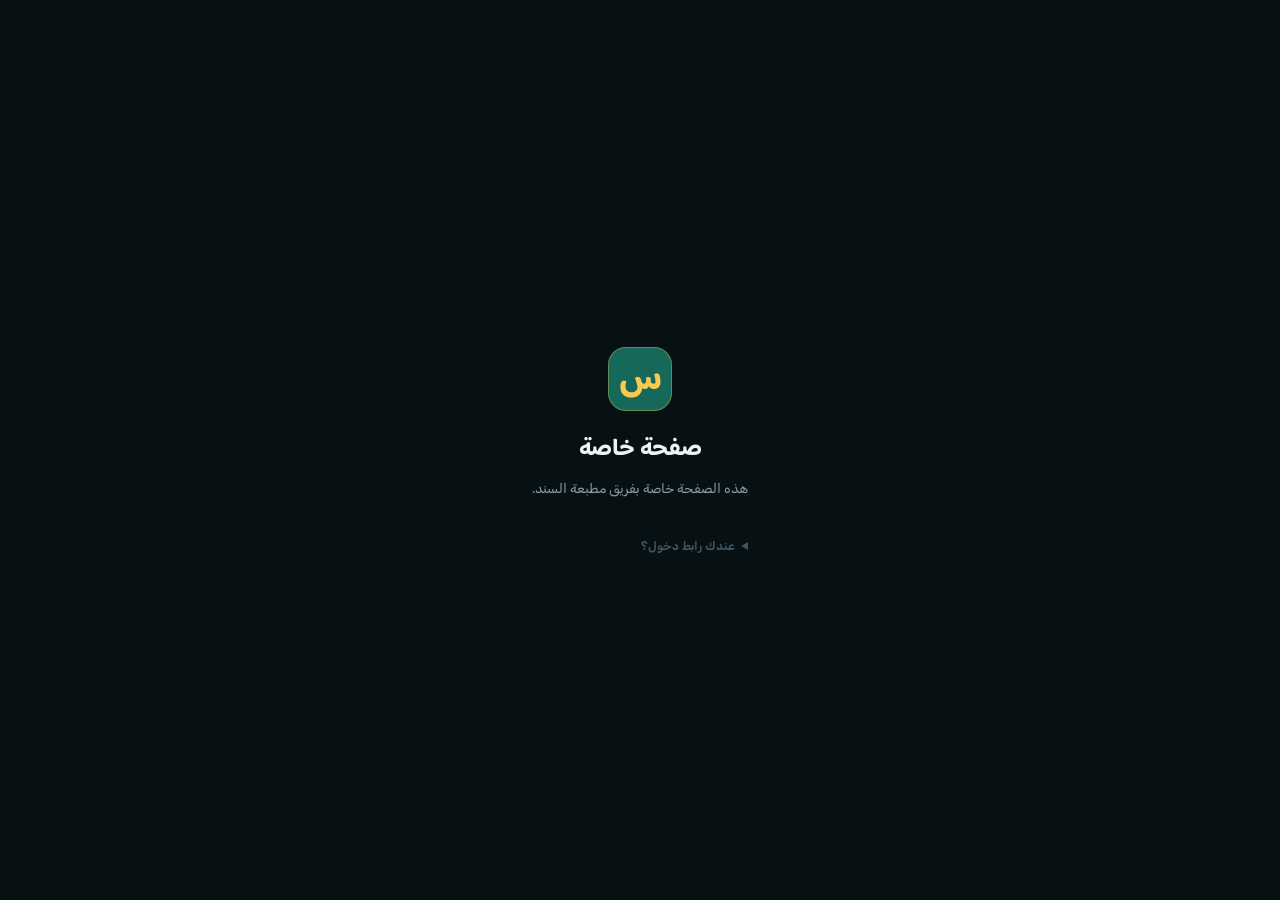
<file: index.html>
<!DOCTYPE html>
<html lang="ar" dir="rtl">
<head>
<meta charset="utf-8">
<meta name="viewport" content="width=device-width, initial-scale=1, maximum-scale=1, viewport-fit=cover">
<meta name="robots" content="noindex, nofollow, noarchive">
<meta name="referrer" content="no-referrer">
<meta name="theme-color" content="#071114">
<title>السند · غرفة العمليات</title>
<link rel="preconnect" href="https://fonts.googleapis.com">
<link rel="preconnect" href="https://fonts.gstatic.com" crossorigin>
<link href="https://fonts.googleapis.com/css2?family=Rubik:wght@400;500;600;700;800&family=Baloo+Bhaijaan+2:wght@700;800&display=swap" rel="stylesheet">
<style>
:root{
  --ink:#071114; --panel:#0f1d24; --card:#132630; --line:#1f3540; --line2:#2a4552;
  --petrol:#22967F; --petrol-dk:#16685a; --gold:#fac94f; --gold-dim:#b8903a; --gray:#8a9ba1; --white:#eef3f4;
  --todo:#5c7078; --partial:#fac94f; --done:#2fd0a4; --r:16px;
}
*{box-sizing:border-box;-webkit-tap-highlight-color:transparent}
html,body{margin:0;min-height:100%;background:var(--ink);color:var(--white);font-family:Rubik,system-ui,sans-serif;font-size:15px}
button,input,textarea{font:inherit;color:inherit}
button{cursor:pointer;border:0;background:none}
.num{font-variant-numeric:tabular-nums}
.hidden{display:none!important}

/* header */
header{position:sticky;top:0;z-index:30;display:flex;align-items:center;gap:12px;padding:10px 16px;padding-top:max(10px,env(safe-area-inset-top));
  background:rgba(7,17,20,.94);backdrop-filter:blur(10px);border-bottom:1px solid var(--line)}
.brand{display:flex;align-items:center;gap:10px;min-width:0}
.mark{width:34px;height:34px;border-radius:10px;background:var(--petrol-dk);display:grid;place-items:center;flex:none;box-shadow:inset 0 0 0 1px rgba(250,201,79,.35)}
.mark b{font-family:'Baloo Bhaijaan 2';font-size:20px;color:var(--gold);line-height:1;margin-top:4px}
.brand h1{margin:0;font-family:'Baloo Bhaijaan 2';font-size:19px;font-weight:800;line-height:1.1}
.brand small{display:block;color:var(--gray);font-size:11.5px;font-weight:500}
.sync{margin-inline-start:auto;display:flex;align-items:center;gap:7px;font-size:12px;color:var(--gray);white-space:nowrap}
.sync i{width:8px;height:8px;border-radius:50%;background:var(--todo)}
.sync.live i{background:var(--done);animation:pulse 2s infinite}
.sync.wait i{background:var(--gold)}
.sync.off i{background:#ff7b6b}
@keyframes pulse{0%{box-shadow:0 0 0 0 rgba(47,208,164,.55)}70%{box-shadow:0 0 0 9px rgba(47,208,164,0)}100%{box-shadow:0 0 0 0 rgba(47,208,164,0)}}

.mods{display:flex;gap:8px;padding:10px 16px;overflow-x:auto;border-bottom:1px solid var(--line)}
.mods button{display:flex;align-items:center;gap:8px;padding:9px 14px;border-radius:12px;border:1px solid var(--line);color:var(--gray);font-weight:600;font-size:13.5px;white-space:nowrap;background:var(--panel)}
.mods button.on{color:var(--white);border-color:rgba(250,201,79,.55);background:linear-gradient(180deg,#1a2f38,#132630)}
.mods button.on svg{color:var(--gold)}
.mods button[disabled]{opacity:.45;cursor:default}
.mods em{font-style:normal;font-size:10.5px;padding:2px 7px;border-radius:999px;background:var(--line);color:var(--gray)}

/* layout */
.wrap{display:grid;grid-template-columns:1fr 400px;height:calc(100vh - 118px);min-height:520px}
.wrap.solo{grid-template-columns:1fr;height:calc(100vh - 160px)}
@media (max-width:900px){.wrap{grid-template-columns:1fr;height:auto}.wrap.solo{height:auto}}
.mapcol{position:relative;overflow:hidden;background:#070f12}
@media (max-width:900px){.mapcol{height:62vh;min-height:380px}.solo .mapcol{height:72vh}}
.side{border-inline-start:1px solid var(--line);background:var(--panel);overflow-y:auto;padding:16px 16px 40px}
@media (max-width:900px){.side{border:0;border-top:1px solid var(--line)}}

/* map */
#vp{position:absolute;inset:0;touch-action:none;cursor:grab;user-select:none}
#vp.drag{cursor:grabbing} #vp.edit{cursor:crosshair}
#world{position:absolute;left:0;top:0;width:1654px;height:1169px;transform-origin:0 0;will-change:transform}
#world img{display:block;width:1654px;height:1169px;pointer-events:none;-webkit-user-drag:none}
#pins{position:absolute;inset:0}
.pin{position:absolute;width:0;height:0;transform:scale(var(--inv));transform-origin:0 0}
.dot{width:14px;height:14px;border-radius:50%;background:var(--todo);border:2px solid rgba(7,17,20,.9);position:absolute;left:-7px;top:-7px;box-shadow:0 0 0 3px rgba(92,112,120,.18)}
.pin.partial .dot{background:var(--partial);box-shadow:0 0 0 4px rgba(250,201,79,.18),0 0 14px rgba(250,201,79,.55)}
.pin.done .dot{background:var(--done);box-shadow:0 0 0 4px rgba(47,208,164,.18),0 0 16px rgba(47,208,164,.7)}
.pin .ini{position:absolute;top:-9px;inset-inline-end:-10px;width:15px;height:15px;border-radius:50%;font-size:9px;font-weight:800;display:grid;place-items:center;color:#071114;border:1.5px solid #071114}
.lbl{position:absolute;top:-12px;right:13px;white-space:nowrap;font-size:12px;font-weight:600;padding:3px 8px;border-radius:7px;background:rgba(7,17,20,.82);border:1px solid var(--line2);color:#dfe8ea;display:none}
#vp.labels .lbl,.pin.sel .lbl,.pin.mine .lbl{display:block}
.pin.sel .dot{outline:2px solid var(--white);outline-offset:3px}
.pin.sel .lbl{border-color:var(--gold);color:var(--gold)}
.pin.mine .lbl{border-color:rgba(250,201,79,.5)}
.pin.dim{opacity:.18}
.edit .pin{cursor:move}
.press{position:absolute;width:0;height:0;transform:scale(var(--inv));transform-origin:0 0;pointer-events:none}
.press .star{position:absolute;left:-15px;top:-15px;width:30px;height:30px;border-radius:50%;display:grid;place-items:center;
  background:radial-gradient(circle,#fac94f 0 40%,rgba(250,201,79,.25) 41% 70%,transparent 71%);animation:beacon 2.4s infinite}
.press .star svg{width:13px;height:13px;color:#1a1405}
.press span{position:absolute;top:-12px;right:20px;white-space:nowrap;font-size:11.5px;font-weight:700;color:var(--gold);background:rgba(7,17,20,.85);padding:3px 8px;border-radius:7px;border:1px solid rgba(250,201,79,.45)}
@keyframes beacon{0%,100%{filter:drop-shadow(0 0 4px rgba(250,201,79,.6))}50%{filter:drop-shadow(0 0 14px rgba(250,201,79,.95))}}
.hud{position:absolute;top:12px;inset-inline-start:12px;display:flex;gap:10px;align-items:center;padding:10px 14px 10px 12px;border-radius:var(--r);background:rgba(13,31,42,.82);border:1px solid var(--line2);backdrop-filter:blur(10px);pointer-events:none}
.ring{--p:0;width:52px;height:52px;border-radius:50%;background:conic-gradient(var(--done) calc(var(--p)*1%),#1d323c 0);display:grid;place-items:center;flex:none}
.ring b{width:42px;height:42px;border-radius:50%;background:#0d1f2a;display:grid;place-items:center;font-size:13.5px;font-weight:700}
.hud .t{font-size:11.5px;color:var(--gray);line-height:1.55}
.hud .t strong{color:var(--white);font-weight:600}
.tools{position:absolute;bottom:14px;inset-inline-end:12px;display:flex;flex-direction:column;gap:8px}
.tools button{width:40px;height:40px;border-radius:12px;background:rgba(13,31,42,.9);border:1px solid var(--line2);display:grid;place-items:center}
.tools svg{width:18px;height:18px}
.chips2{position:absolute;bottom:14px;inset-inline-start:12px;display:flex;gap:6px;background:rgba(13,31,42,.9);border:1px solid var(--line2);border-radius:12px;padding:4px}
.chips2 button{height:32px;padding:0 12px;font-size:12.5px;font-weight:600;color:var(--gray);border-radius:9px}
.chips2 button.on{background:var(--line2);color:var(--white)}
.editbar{position:absolute;top:12px;left:50%;transform:translateX(-50%);background:var(--gold);color:#1a1405;font-weight:700;font-size:12.5px;padding:8px 14px;border-radius:999px;display:none;gap:10px;align-items:center;box-shadow:0 8px 30px rgba(0,0,0,.4);width:max-content;max-width:92%}
.edit-on .editbar{display:flex}
.editbar button{background:#1a1405;color:var(--gold);padding:4px 10px;border-radius:999px;font-size:12px;font-weight:700}
.legend{position:absolute;top:84px;inset-inline-start:12px;display:flex;gap:10px;font-size:11px;color:var(--gray);background:rgba(7,17,20,.7);padding:6px 10px;border-radius:10px;pointer-events:none}
.legend i{display:inline-block;width:8px;height:8px;border-radius:50%;margin-inline-end:5px;vertical-align:middle}
.attr{position:absolute;bottom:2px;left:6px;font-size:9.5px;color:#4d6670;pointer-events:none}

/* side */
.sec{margin-bottom:22px}
.sec h3{margin:0 0 10px;font-size:12px;font-weight:600;color:var(--gray);letter-spacing:.4px;display:flex;align-items:center;gap:8px}
.sec h3 .a{margin-inline-start:auto}
.link{color:var(--gold);font-size:12px;font-weight:600}
.card{background:var(--card);border:1px solid var(--line);border-radius:var(--r);padding:14px}
.reps{display:grid;grid-template-columns:1fr 1fr;gap:10px}
.rep .nm{display:flex;align-items:center;gap:8px;font-weight:700;font-size:15px}
.rep .nm i{width:22px;height:22px;border-radius:50%;display:grid;place-items:center;font-style:normal;font-size:11px;font-weight:800;color:#071114}
.rep .row{display:flex;justify-content:space-between;font-size:12px;color:var(--gray);margin-top:8px}
.rep .row b{color:var(--white);font-weight:600}
.bar{height:5px;border-radius:5px;background:#1d323c;overflow:hidden;margin-top:10px}
.bar span{display:block;height:100%;background:linear-gradient(90deg,var(--gold-dim),var(--gold))}
.rep .give{margin-top:12px;width:100%;padding:8px;border-radius:10px;border:1px dashed var(--line2);color:var(--gold);font-size:12.5px;font-weight:600}
.btn{display:inline-flex;align-items:center;justify-content:center;gap:8px;padding:11px 14px;border-radius:12px;font-weight:600;font-size:13.5px;border:1px solid var(--line2);background:var(--card)}
.btn.gold{background:var(--gold);color:#1a1405;border-color:var(--gold)}
.btn.green{background:var(--petrol);border-color:var(--petrol);color:#fff}
.btn.full{width:100%}
.btn svg{width:16px;height:16px}
.btns{display:grid;grid-template-columns:1fr 1fr;gap:8px}
.search{width:100%;padding:10px 12px;border-radius:12px;background:var(--ink);border:1px solid var(--line);outline:none;margin-bottom:10px}
.zl{display:flex;flex-direction:column;gap:4px}
.zi{display:flex;align-items:center;gap:10px;padding:10px 12px;border-radius:12px;text-align:start;width:100%}
.zi:hover{background:var(--card)}
.zi .d{width:10px;height:10px;border-radius:50%;background:var(--todo);flex:none}
.zi.partial .d{background:var(--partial)} .zi.done .d{background:var(--done)}
.zi .n{font-weight:600;font-size:14px}
.zi .m{font-size:11.5px;color:var(--gray);margin-inline-start:auto;display:flex;gap:8px;align-items:center}
.tag{font-size:10.5px;padding:2px 7px;border-radius:999px;font-weight:600;color:#071114}
.group{font-size:11.5px;color:var(--gray);margin:12px 4px 6px;font-weight:600;display:flex;justify-content:space-between}
.feed{display:flex;flex-direction:column}
.fi{display:flex;gap:10px;font-size:12.5px;padding:7px 2px;border-bottom:1px solid rgba(31,53,64,.6);color:#c9d4d7}
.fi time{color:var(--gray);font-size:11px;margin-inline-start:auto;white-space:nowrap}
.empty{color:var(--gray);font-size:13px;text-align:center;padding:18px 8px;line-height:1.7}
.seg{display:flex;background:var(--ink);border:1px solid var(--line);border-radius:10px;padding:3px;gap:2px}
.seg button{padding:5px 10px;border-radius:8px;font-size:12px;color:var(--gray);font-weight:600}
.seg button.on{background:var(--line2);color:var(--white)}
.banner{background:rgba(250,201,79,.1);border:1px solid rgba(250,201,79,.4);color:#f3dfa8;border-radius:12px;padding:12px;font-size:12.5px;line-height:1.7;margin-bottom:14px}

/* points */
.pts{max-width:980px;margin:0 auto;padding:20px 16px 60px}
.board{display:grid;grid-template-columns:1fr 1fr;gap:14px}
@media (max-width:640px){.board{grid-template-columns:1fr}}
.pc{position:relative;padding:20px}
.pc.lead{border-color:rgba(250,201,79,.55);background:radial-gradient(120% 90% at 0% 0%,rgba(250,201,79,.12),transparent 60%),var(--card)}
.pc .big{font-family:'Baloo Bhaijaan 2';font-size:56px;line-height:1;margin:14px 0 4px}
.pc .big small{font-family:Rubik;font-size:14px;color:var(--gray);font-weight:500;margin-inline-start:6px}
.pc .sub{display:flex;gap:16px;font-size:12.5px;color:var(--gray);flex-wrap:wrap}
.pc .sub b{color:var(--white)}
.crown{position:absolute;top:16px;inset-inline-end:16px;font-size:11px;font-weight:700;color:var(--gold);display:flex;gap:6px;align-items:center}
.crown svg{width:16px;height:16px}
.cols{display:grid;grid-template-columns:380px 1fr;gap:16px;margin-top:16px}
@media (max-width:820px){.cols{grid-template-columns:1fr}}
label.f{display:block;font-size:12px;color:var(--gray);margin:12px 0 6px;font-weight:600}
.inp{width:100%;padding:11px 12px;border-radius:12px;background:var(--ink);border:1px solid var(--line);outline:none}
.inp:focus{border-color:var(--gold-dim)}
.chips{display:flex;flex-wrap:wrap;gap:6px}
.chip{padding:8px 12px;border-radius:10px;border:1px solid var(--line2);font-size:13px;font-weight:600;color:#c9d4d7;background:var(--ink)}
.chip.on{background:var(--gold);border-color:var(--gold);color:#1a1405}
.ri{display:flex;gap:12px;align-items:flex-start;padding:12px 4px;border-bottom:1px solid rgba(31,53,64,.7)}
.ri .av{width:34px;height:34px;border-radius:10px;display:grid;place-items:center;font-weight:800;font-size:13px;color:#071114;flex:none}
.ri .tx{flex:1;min-width:0}
.ri .tx b{font-weight:600}
.ri .tx div{font-size:12px;color:var(--gray);margin-top:3px}
.ri .acts{display:flex;gap:6px;align-items:center}
.mini{font-size:11px;padding:5px 9px;border-radius:8px;border:1px solid var(--line2);color:var(--gray);font-weight:600}
.mini.on{border-color:var(--done);color:var(--done)}

/* rep app */
.rw{max-width:560px;margin:0 auto;padding:16px 14px 90px}
.rw.mapmode{padding-bottom:0}.rw.mapmode .tabs{margin-bottom:10px}
.hello{font-family:'Baloo Bhaijaan 2';font-size:28px;line-height:1.2;margin:4px 0 2px}
.hello+p{margin:0 0 14px;color:var(--gray);font-size:13px}
.stock{display:grid;grid-template-columns:repeat(4,1fr);gap:8px;text-align:center;margin-bottom:16px}
.stock div{background:var(--card);border:1px solid var(--line);border-radius:14px;padding:12px 4px}
.stock b{display:block;font-size:21px;font-weight:700}
.stock small{color:var(--gray);font-size:11px}
.tabs{display:grid;grid-template-columns:1fr 1fr;gap:6px;background:var(--panel);border:1px solid var(--line);border-radius:14px;padding:4px;margin-bottom:16px}
.tabs button{padding:12px;border-radius:11px;font-weight:700;color:var(--gray);font-size:14.5px}
.tabs button.on{background:var(--card);color:var(--white);box-shadow:inset 0 0 0 1px var(--line2)}
.nextc{border:1px solid rgba(250,201,79,.45);background:radial-gradient(120% 120% at 100% 0%,rgba(250,201,79,.14),transparent 60%),var(--card);border-radius:20px;padding:18px;margin-bottom:18px}
.nextc small{color:var(--gold);font-weight:700;font-size:12px;letter-spacing:.3px}
.nextc h2{margin:6px 0 14px;font-family:'Baloo Bhaijaan 2';font-size:30px;line-height:1.15}
.bigb{display:grid;grid-template-columns:1fr 1fr;gap:10px}
.bb{padding:16px 10px;border-radius:16px;font-weight:800;font-size:16px;display:flex;align-items:center;justify-content:center;gap:8px;border:1px solid var(--line2);background:var(--ink)}
.bb.go1{background:var(--partial);color:#1a1405;border-color:var(--partial)}
.bb.go2{background:var(--done);color:#062018;border-color:var(--done)}
.bb.map{grid-column:1/-1;background:var(--petrol-dk);border-color:#2b7a6b;color:#fff;font-size:14.5px;padding:13px;font-weight:700;text-decoration:none}
.bb svg{width:20px;height:20px}
.rz{background:var(--card);border:1px solid var(--line);border-radius:18px;padding:14px;margin-bottom:10px}
.rz.done{opacity:.8}
.rz .top{display:flex;align-items:center;gap:10px}
.rz h4{margin:0;font-size:18px;font-weight:700}
.pill{font-size:11.5px;font-weight:700;padding:4px 10px;border-radius:999px;background:var(--line);color:#c9d4d7}
.pill.partial{background:rgba(250,201,79,.16);color:var(--gold)} .pill.done{background:rgba(47,208,164,.15);color:var(--done)}
.rz .top .more{margin-inline-start:auto;color:var(--gray);font-size:12.5px;font-weight:600;padding:6px}
.rz .info{font-size:12.5px;color:var(--gray);margin:6px 0 12px}
.rz .bigb .bb{padding:13px 8px;font-size:15px}
.free{display:flex;align-items:center;gap:10px;padding:12px 14px;background:var(--panel);border:1px dashed var(--line2);border-radius:14px;margin-bottom:8px}
.free b{font-size:15px}
.free button{margin-inline-start:auto}
.qbar{position:fixed;bottom:0;left:0;right:0;z-index:40;padding:10px 14px calc(10px + env(safe-area-inset-bottom));background:#3a2a07;color:#ffe7a6;font-size:13px;text-align:center;font-weight:600}

/* sheet & modal */
.scrim{position:fixed;inset:0;background:rgba(3,8,10,.6);z-index:50;opacity:0;pointer-events:none;transition:.2s}
.scrim.on{opacity:1;pointer-events:auto}
.sheet{position:fixed;z-index:60;left:50%;bottom:0;width:min(520px,100%);transform:translate(-50%,105%);transition:transform .28s cubic-bezier(.2,.8,.2,1);
  background:#0f1f27;border:1px solid var(--line2);border-bottom:0;border-radius:22px 22px 0 0;padding:10px 18px calc(24px + env(safe-area-inset-bottom));max-height:90vh;overflow-y:auto;box-shadow:0 -20px 60px rgba(0,0,0,.5)}
.sheet.on{transform:translate(-50%,0)}
.sheet:not(.on){visibility:hidden;transition:transform .28s,visibility 0s .28s}
.grab{width:42px;height:4px;border-radius:4px;background:var(--line2);margin:0 auto 12px}
.sh-h{display:flex;align-items:flex-start;gap:10px}
.sh-h h2{margin:0;font-family:'Baloo Bhaijaan 2';font-size:26px;line-height:1.2}
.sh-h .x{margin-inline-start:auto;width:38px;height:38px;border-radius:10px;background:var(--card);display:grid;place-items:center;flex:none}
.meta{font-size:12px;color:var(--gray);margin-top:2px}
.st3{display:grid;grid-template-columns:repeat(3,1fr);gap:8px;margin-top:16px}
.st3 button{padding:16px 6px;border-radius:14px;border:1px solid var(--line2);background:var(--card);font-weight:700;font-size:14px;display:flex;flex-direction:column;align-items:center;gap:8px;color:#c9d4d7}
.st3 button i{width:13px;height:13px;border-radius:50%;background:var(--todo)}
.st3 button[data-s=partial] i{background:var(--partial)} .st3 button[data-s=done] i{background:var(--done)}
.st3 button.on[data-s=todo]{border-color:var(--todo);background:#17262d;color:var(--white)}
.st3 button.on[data-s=partial]{border-color:var(--partial);background:rgba(250,201,79,.1);color:var(--gold)}
.st3 button.on[data-s=done]{border-color:var(--done);background:rgba(47,208,164,.1);color:var(--done)}
.step{display:flex;align-items:center;gap:8px}
.step .inp{text-align:center;font-size:22px;font-weight:700;padding:8px}
.step button{width:50px;height:50px;border-radius:12px;background:var(--card);border:1px solid var(--line2);font-size:22px;font-weight:700;flex:none}
.quick{display:flex;gap:6px;margin-top:8px}
.quick button{flex:1;padding:10px 4px;border-radius:10px;border:1px solid var(--line);font-size:13px;font-weight:700;color:#c9d4d7;background:var(--ink)}
.go{display:flex;align-items:center;justify-content:center;gap:8px;margin-top:16px;padding:14px;border-radius:14px;background:var(--petrol-dk);color:#fff;font-weight:700;text-decoration:none;border:1px solid #2b7a6b}
.go svg{width:18px;height:18px}
.hl{animation:hl 1.2s ease 2}
@keyframes hl{50%{box-shadow:0 0 0 3px rgba(250,201,79,.6);border-radius:14px}}
.danger{color:#ff8a80;font-size:12.5px;font-weight:600;padding:8px 0}
details{margin-top:16px;border-top:1px solid var(--line);padding-top:12px}
summary{cursor:pointer;color:var(--gray);font-size:12.5px;font-weight:600}
.modal{position:fixed;z-index:70;left:50%;top:50%;transform:translate(-50%,-46%) scale(.98);opacity:0;pointer-events:none;transition:.2s;
  width:min(460px,calc(100% - 28px));max-height:90vh;overflow-y:auto;background:#0f1f27;border:1px solid var(--line2);border-radius:20px;padding:20px;box-shadow:0 30px 80px rgba(0,0,0,.6)}
.modal.on{opacity:1;pointer-events:auto;transform:translate(-50%,-50%)}
.modal.wide{width:min(760px,calc(100% - 28px))}
.modal h2{margin:0 0 4px;font-size:18px}
.modal p{margin:0 0 8px;color:var(--gray);font-size:12.5px;line-height:1.7}
textarea.inp{min-height:90px;resize:vertical}
.qrs{display:grid;grid-template-columns:repeat(auto-fit,minmax(200px,1fr));gap:12px;margin-top:12px}
.qrc{background:var(--card);border:1px solid var(--line);border-radius:16px;padding:14px;text-align:center}
.qrc canvas{width:100%;max-width:200px;border-radius:12px;background:#fff;display:block;margin:10px auto}
.qrc .acts{display:flex;flex-direction:column;gap:6px}
.toast{position:fixed;z-index:90;top:70px;left:50%;transform:translate(-50%,-14px);opacity:0;transition:.25s;background:#f1f5f6;color:#071114;font-weight:700;font-size:14px;padding:12px 18px;border-radius:12px;pointer-events:none;box-shadow:0 10px 30px rgba(0,0,0,.4);max-width:90%;text-align:center}
.toast.on{opacity:1;transform:translate(-50%,0)}

/* lock */
.lock{min-height:100vh;display:grid;place-items:center;padding:24px;text-align:center}
.lock .box{max-width:360px}
.lock .mark{width:64px;height:64px;border-radius:18px;margin:0 auto 18px}
.lock .mark b{font-size:36px}
.lock h2{font-family:'Baloo Bhaijaan 2';font-size:24px;margin:0 0 6px}
.lock p{color:var(--gray);font-size:13.5px;line-height:1.8;margin:0}
.lock details{text-align:start;border:0;margin-top:26px}
.loading{min-height:100vh;display:grid;place-items:center;color:var(--gray)}
@media (max-width:560px){header{padding:10px 12px;gap:8px}.brand h1{font-size:16px}.brand small{display:none}.sync span{display:none}
 .hud{padding:8px 10px;gap:8px;top:10px;inset-inline-start:10px}.ring{width:44px;height:44px}.ring b{width:36px;height:36px;font-size:12px}.legend{top:72px}.mods{padding:8px 12px}}
</style>
</head>
<body>
<div id="loading" class="loading">جاري التحميل…</div>

<div id="lock" class="lock hidden"><div class="box">
  <div class="mark"><b>س</b></div>
  <h2>صفحة خاصة</h2>
  <p id="lockmsg">هذه الصفحة خاصة بفريق مطبعة السند.</p>
  <details><summary style="color:#3f5560;font-size:12px">عندك رابط دخول؟</summary>
    <textarea class="inp" id="lockin" style="margin-top:10px;direction:ltr;min-height:70px" placeholder="الصق الرابط هنا"></textarea>
    <button class="btn gold full" style="margin-top:8px" id="lockgo">دخول</button></details>
</div></div>

<div id="app" class="hidden">
<header>
  <div class="brand"><div class="mark"><b>س</b></div><div><h1 id="ttl">غرفة عمليات السند</h1><small>خاصة بفريق المطبعة</small></div></div>
  <div class="sync wait" id="sync"><i></i><span>يتصل…</span></div>
</header>
<nav class="mods" id="mods">
  <button data-t="dist" class="on"><svg width="17" height="17" viewBox="0 0 24 24" fill="none" stroke="currentColor" stroke-width="2"><path d="M9 4 3 6v14l6-2 6 2 6-2V4l-6 2-6-2Z"/><path d="M9 4v14M15 6v14"/></svg>توزيع البروشورات</button>
  <button data-t="pts"><svg width="17" height="17" viewBox="0 0 24 24" fill="none" stroke="currentColor" stroke-width="2"><path d="M5 4h14v4a7 7 0 0 1-14 0V4Z"/><path d="M12 15v5M8 20h8"/></svg>نقاط المندوبين</button>
  <button disabled><svg width="17" height="17" viewBox="0 0 24 24" fill="none" stroke="currentColor" stroke-width="2"><path d="M12 5v14M5 12h14"/></svg>حملات ترويج أخرى <em>قريباً</em></button>
</nav>

<section id="repview" class="hidden"><div class="rw" id="rw"></div></section>

<main id="dist" class="wrap">
  <section class="mapcol" id="mapcol">
    <div id="vp"><div id="world"><img src="map.webp" alt=""><div id="pins"></div></div></div>
    <div class="hud"><div class="ring num" id="ring"><b>0%</b></div><div class="t" id="hudt"></div></div>
    <div class="legend"><span><i style="background:var(--todo)"></i>ما توزّع</span><span><i style="background:var(--partial)"></i>جزئي</span><span><i style="background:var(--done)"></i>مكتمل</span></div>
    <div class="editbar" id="editbar">اسحب الحي لمكانه، أو اضغط على الخارطة لإضافة حي <button id="editdone">تم</button></div>
    <div class="chips2" id="sidef"><button data-f="all" class="on">الكل</button><button data-f="R">الأيمن</button><button data-f="L">الأيسر</button></div>
    <div class="tools">
      <button id="zin" aria-label="تكبير"><svg viewBox="0 0 24 24" fill="none" stroke="currentColor" stroke-width="2"><path d="M12 5v14M5 12h14"/></svg></button>
      <button id="zout" aria-label="تصغير"><svg viewBox="0 0 24 24" fill="none" stroke="currentColor" stroke-width="2"><path d="M5 12h14"/></svg></button>
      <button id="zfit" aria-label="ملء"><svg viewBox="0 0 24 24" fill="none" stroke="currentColor" stroke-width="2"><path d="M4 9V4h5M20 9V4h-5M4 15v5h5M20 15v5h-5"/></svg></button>
    </div>
    <div class="attr">© mapz.com · Map data © OpenStreetMap (ODbL)</div>
  </section>
  <aside class="side" id="side"></aside>
</main>
<main id="pts" class="hidden"><div class="pts" id="ptsbody"></div></main>
</div>

<div class="scrim" id="scrim"></div>
<div class="sheet" id="sheet"></div>
<div class="modal" id="modal"></div>
<div class="toast" id="toast"></div>
<div class="qbar hidden" id="qbar"></div>

<script src="qrcode.js"></script>
<script>
/* ================= config & auth ================= */
const SITE=location.origin+location.pathname;
const COLORS=['#fac94f','#9fe3ff','#f5a3c7','#b6f28a'];
const PRESS={x:1150,y:368};
const JOBS=['واجهة','لافتة / فلكس','بروشورات','كارتات','ستاند','حروف بارزة','أخرى'];
const STORE='sanad_ops_v1';
const ls={get(k,d){try{const v=localStorage.getItem(k);return v==null?d:JSON.parse(v)}catch(e){return d}},set(k,v){try{localStorage.setItem(k,JSON.stringify(v))}catch(e){}},del(k){try{localStorage.removeItem(k)}catch(e){}}};
function parseLink(str){
  const h=(str.split('#')[1]||'');const p=new URLSearchParams(h);
  const k=p.get('k');let api=p.get('u');const a=p.get('a');
  if(!api&&a)api='https://script.google.com/macros/s/'+a+'/exec';
  return k&&api?{api,k}:null;
}
let CFG=parseLink(location.href);
if(CFG){ls.set(STORE,CFG);history.replaceState(null,'',location.pathname)}else CFG=ls.get(STORE,null);

/* ================= state ================= */
const S={role:null,me:null,reps:[],repData:{},zones:new Map(),refs:[],log:[],keys:{},deploy:'',
  tab:'dist',rtab:'list',filter:'all',repFilter:null,q:'',edit:false,sel:null,ptsRange:'month',form:{rep:null,job:null},online:true,lastSync:0};
const $=s=>document.querySelector(s);
const esc=s=>String(s??'').replace(/[&<>"']/g,c=>({'&':'&amp;','<':'&lt;','>':'&gt;','"':'&quot;',"'":'&#39;'}[c]));
const nf=n=>Number(n||0).toLocaleString('en-US');
function ago(t){if(!t)return'';const s=(Date.now()-t)/1000;if(s<60)return'هسه';if(s<3600)return`قبل ${Math.floor(s/60)} د`;if(s<86400)return`قبل ${Math.floor(s/3600)} س`;
  const d=Math.floor(s/86400);if(d===1)return'البارحة';if(d<30)return`قبل ${d} يوم`;return new Date(t).toLocaleDateString('ar-IQ-u-nu-latn')}
function toast(m){const t=$('#toast');t.textContent=m;t.classList.add('on');clearTimeout(toast._t);toast._t=setTimeout(()=>t.classList.remove('on'),2400)}
const repOf=id=>{const i=S.reps.findIndex(r=>r.id===id);return i<0?null:{...S.reps[i],color:COLORS[i%COLORS.length],ini:S.reps[i].name[0]}};
const zonesArr=()=>[...S.zones.values()].sort((a,b)=>a.name.localeCompare(b.name,'ar'));
const isAdmin=()=>S.role==='admin';
const shortName=n=>String(n).replace(/^حي\s+/,'');

/* ================= network ================= */
function setSync(kind,txt){const s=$('#sync');s.className='sync '+kind;s.querySelector('span').textContent=txt}
async function call(a,params={}){
  const r=await fetch(CFG.api,{method:'POST',body:JSON.stringify({k:CFG.k,a,...params}),headers:{'Content-Type':'text/plain;charset=utf-8'},redirect:'follow'});
  const j=await r.json();
  if(!j.ok){const e=new Error(j.err||'error');e.server=true;e.code=j.err;throw e}
  return j;
}
function applyState(j){
  S.role=j.role;S.me=j.me;S.reps=j.reps||[];S.repData=j.repData||{};S.refs=j.refs||[];S.log=j.log||[];
  if(j.keys)S.keys=j.keys;if(j.deploy!==undefined)S.deploy=j.deploy;
  S.zones=new Map((j.zones||[]).map(z=>[z.id,z]));
  // re-apply pending local edits on top of server state
  for(const op of queue())if(op.a==='zone'&&S.zones.has(op.id))Object.assign(S.zones.get(op.id),op.patch);
  S.lastSync=Date.now();S.online=true;setSync('live','متزامن');
}
const queue=()=>ls.get('sanad_queue',[]);
function setQueue(q){ls.set('sanad_queue',q);renderQbar()}
function renderQbar(){const n=queue().length;const b=$('#qbar');b.classList.toggle('hidden',!n);b.textContent=`${n} تحديث محفوظ بالموبايل، راح ينرسل أول ما يرجع النت`}
let busy=false;
async function flush(){
  const q=queue();if(!q.length)return true;
  while(q.length){const op=q[0];
    try{await call(op.a,op.params)}catch(e){if(!e.server){return false}toast('تحديث ما انقبل: '+errText(e.code))}
    q.shift();setQueue(q);}
  return true;
}
function errText(c){return({not_yours:'هالحي مو مسجل باسمك',taken:'أحد أخذ هالحي قبلك',no_zone:'الحي انحذف',auth:'الرمز تغيّر'})[c]||'صار خطأ'}
async function refresh(){
  if(busy)return;busy=true;
  try{const ok=await flush();const j=await call('state');applyState(j);if(!ok)setSync('wait','بانتظار النت');render()}
  catch(e){if(e.server&&e.code==='auth'){lockOut('هذا الرابط ما بعد يشتغل. اطلب من الإدارة كود جديد.');return}
    S.online=false;setSync('off','ماكو نت');}
  finally{busy=false}
}
async function send(a,params,optimistic){
  if(optimistic)optimistic();render();
  try{if(queue().length)throw new Error('queued');const j=await call(a,params);applyState(j);render();return true}
  catch(e){
    if(e.server){toast(errText(e.code));refresh();return false}
    if(a==='zone'||a==='take'){const q=queue();q.push({a,params,id:params.id,patch:params.patch||{rep:S.me},t:Date.now()});setQueue(q);setSync('off','ماكو نت');toast('انحفظ بالموبايل، ينرسل لما يرجع النت');return true}
    toast('ماكو نت، جرّب بعدين');return false;
  }
}

/* ================= boot ================= */
function lockOut(msg){$('#loading').classList.add('hidden');$('#app').classList.add('hidden');$('#lock').classList.remove('hidden');if(msg)$('#lockmsg').textContent=msg;
  if(msg)ls.del(STORE)}
$('#lockgo').onclick=()=>{const c=parseLink($('#lockin').value.trim());if(!c){toast('الرابط ناقص');return}CFG=c;ls.set(STORE,c);$('#lock').classList.add('hidden');$('#loading').classList.remove('hidden');boot()};
async function boot(){
  if(!CFG){lockOut();return}
  try{await flush().catch(()=>{});const j=await call('state');applyState(j)}
  catch(e){if(e.server&&e.code==='auth'){lockOut('هذا الرابط ما بعد يشتغل. اطلب من الإدارة كود جديد.');return}
    $('#loading').textContent='ماكو اتصال بالنت. تأكد من النت وارجع افتح الصفحة.';return}
  $('#loading').classList.add('hidden');$('#app').classList.remove('hidden');
  if(!isAdmin()){$('#mods').classList.add('hidden');$('#ttl').textContent='مناطقي · السند'}
  render();fit();renderQbar();
  setInterval(()=>{if(document.visibilityState==='visible')refresh()},20000);
  document.addEventListener('visibilitychange',()=>{if(document.visibilityState==='visible')refresh()});
  window.addEventListener('online',refresh);
}

/* ================= stats ================= */
function stats(list){const z=list||zonesArr();const done=z.filter(x=>x.status==='done').length,part=z.filter(x=>x.status==='partial').length;
  return{total:z.length,done,part,pct:z.length?Math.round((done+part*.5)/z.length*100):0,dist:z.reduce((a,x)=>a+(+x.count||0),0)}}
function repStats(id){const mine=zonesArr().filter(z=>z.rep===id);const st=stats(mine);const stock=+(S.repData[id]?.stock||0);
  return{...st,stock,left:Math.max(0,stock-st.dist),assigned:mine.length}}
function lastPoint(me){return zonesArr().filter(z=>z.rep===me&&z.doneAt).sort((a,b)=>b.doneAt-a.doneAt)[0]||PRESS}
function nextFor(me){
  const mineP=zonesArr().filter(z=>z.rep===me&&z.status==='partial');if(mineP.length)return mineP[0];
  const lp=lastPoint(me);const d=z=>Math.hypot(z.x-lp.x,z.y-lp.y);
  const mine=zonesArr().filter(z=>z.rep===me&&z.status!=='done').sort((a,b)=>d(a)-d(b));if(mine.length)return mine[0];
  return null;
}
function nearFree(me,n=4){const lp=lastPoint(me);return zonesArr().filter(z=>!z.rep&&z.status!=='done').sort((a,b)=>Math.hypot(a.x-lp.x,a.y-lp.y)-Math.hypot(b.x-lp.x,b.y-lp.y)).slice(0,n)}
const mapsUrl=z=>'https://www.google.com/maps/search/?api=1&query='+encodeURIComponent((/^(حي|شارع|منطقة|المنطقة)\s/.test(z.name)?z.name:'حي '+z.name)+' الموصل');

/* ================= render ================= */
function render(){
  if(!S.role)return;
  if(isAdmin()){
    document.querySelectorAll('#mods button[data-t]').forEach(b=>b.classList.toggle('on',b.dataset.t===S.tab));
    $('#repview').classList.add('hidden');$('#dist').classList.toggle('hidden',S.tab!=='dist');$('#pts').classList.toggle('hidden',S.tab!=='pts');
    $('#dist').classList.remove('solo');$('#side').classList.remove('hidden');
    if(S.tab==='dist'){renderPins();renderHud();renderSide()}else renderPoints();
  }else{
    $('#repview').classList.remove('hidden');$('#pts').classList.add('hidden');
    const m=S.rtab==='map';$('#dist').classList.toggle('hidden',!m);$('#dist').classList.add('solo');$('#side').classList.add('hidden');
    renderRep();if(m){renderPins();renderHud()}
  }
  if(S.sel&&$('#sheet').classList.contains('on'))renderSheet(true);
}
function renderHud(){const st=stats();$('#ring').style.setProperty('--p',st.pct);$('#ring').innerHTML=`<b>${st.pct}%</b>`;
  $('#hudt').innerHTML=`<strong class="num">${st.done}</strong> مكتمل · <strong class="num">${st.part}</strong> جزئي من <span class="num">${st.total}</span><br><strong class="num">${nf(st.dist)}</strong> بروشور توزّع`}
function renderPins(){
  let h=`<div class="press" style="left:${PRESS.x}px;top:${PRESS.y}px"><div class="star"><svg viewBox="0 0 24 24" fill="currentColor"><path d="m12 2 3 7 7 .6-5.3 4.7 1.6 7.2L12 17.8 5.7 21.5l1.6-7.2L2 9.6 9 9z"/></svg></div><span>مطبعة السند</span></div>`;
  for(const z of zonesArr()){const r=repOf(z.rep);
    const dim=(S.filter!=='all'&&z.side!==S.filter)||(S.repFilter&&(S.repFilter==='none'?z.rep:z.rep!==S.repFilter));
    const mine=!isAdmin()&&z.rep===S.me&&z.status!=='done';
    h+=`<div class="pin ${z.status||'todo'} ${dim?'dim':''} ${S.sel===z.id?'sel':''} ${mine?'mine':''}" data-id="${esc(z.id)}" style="left:${+z.x}px;top:${+z.y}px">
      <div class="dot">${r?`<span class="ini" style="background:${r.color}">${esc(r.ini)}</span>`:''}</div><div class="lbl">${esc(shortName(z.name))}</div></div>`}
  $('#pins').innerHTML=h;
  $('#mapcol').classList.toggle('edit-on',S.edit);$('#vp').classList.toggle('edit',S.edit);
  document.querySelectorAll('#sidef button').forEach(b=>b.classList.toggle('on',b.dataset.f===S.filter));
}
function zoneList(list){
  if(!list.length)return'<div class="empty">ماكو أحياء هنا.</div>';
  return `<div class="zl">${list.map(z=>{const r=repOf(z.rep);return `<button class="zi ${z.status||'todo'}" data-z="${esc(z.id)}"><span class="d"></span><span class="n">${esc(z.name)}</span>
    <span class="m">${+z.count?`<span class="num">${nf(z.count)}</span>`:''}${r?`<span class="tag" style="background:${r.color}">${esc(r.name)}</span>`:''}${z.status==='done'&&z.doneAt?`<span>${ago(z.doneAt)}</span>`:''}</span></button>`}).join('')}</div>`;
}
function renderSide(){
  const el=$('#side');let h='';
  h+=`<div class="sec"><h3>المندوبين</h3><div class="reps">${S.reps.map(x=>{const r=repOf(x.id),s=repStats(x.id);const used=s.stock?Math.min(100,s.dist/s.stock*100):0;
    return `<div class="card rep"><div class="nm"><i style="background:${r.color}">${esc(r.ini)}</i>${esc(r.name)}</div>
    <div class="row"><span>الأحياء</span><b class="num">${s.done}/${s.assigned}</b></div><div class="row"><span>وزّع</span><b class="num">${nf(s.dist)}</b></div>
    <div class="row"><span>باقي عنده</span><b class="num">${nf(s.left)}</b></div><div class="bar"><span style="width:${used}%"></span></div>
    <button class="give" data-a="give" data-r="${r.id}">+ سلّمته بروشورات</button></div>`}).join('')}</div></div>`;
  h+=`<div class="sec"><button class="btn gold full" data-a="qr" style="margin-bottom:8px"><svg viewBox="0 0 24 24" fill="none" stroke="currentColor" stroke-width="2"><path d="M4 4h6v6H4zM14 4h6v6h-6zM4 14h6v6H4zM14 14h2v2h-2zM18 18h2v2h-2zM14 18h2M18 14h2"/></svg>QR المندوبين</button>
    <div class="btns"><button class="btn" data-a="edit">${S.edit?'إنهاء التعديل':'تعديل الأحياء'}</button><button class="btn" data-a="report">تقرير اليوم</button></div></div>`;
  const q=S.q.trim();let list=zonesArr().filter(z=>(S.filter==='all'||z.side===S.filter)&&(!q||z.name.includes(q)));
  if(S.repFilter)list=list.filter(z=>S.repFilter==='none'?!z.rep:z.rep===S.repFilter);
  const L=list.filter(z=>z.side==='L'),R=list.filter(z=>z.side==='R');
  h+=`<div class="sec"><h3>الأحياء <span class="num">(${list.length})</span></h3>
    <div class="seg" style="margin-bottom:10px;flex-wrap:wrap"><button data-rf="" class="${!S.repFilter?'on':''}">الكل</button>${S.reps.map(r=>`<button data-rf="${r.id}" class="${S.repFilter===r.id?'on':''}">${esc(r.name)}</button>`).join('')}<button data-rf="none" class="${S.repFilter==='none'?'on':''}">بدون</button></div>
    <input class="search" placeholder="دوّر على حي…" value="${esc(S.q)}">
    ${L.length?`<div class="group"><span>الساحل الأيسر</span><span class="num">${stats(L).pct}%</span></div>${zoneList(L)}`:''}
    ${R.length?`<div class="group"><span>الساحل الأيمن</span><span class="num">${stats(R).pct}%</span></div>${zoneList(R)}`:''}
    ${!list.length?'<div class="empty">ما لگيت حي بهالاسم.</div>':''}</div>`;
  h+=feedHtml();
  const keep=el.querySelector('.search')===document.activeElement;el.innerHTML=h;
  if(keep){const s=el.querySelector('.search');s.focus();s.setSelectionRange(s.value.length,s.value.length)}
}
function feedHtml(){const f=S.log.slice(0,12);return `<div class="sec"><h3>آخر الحركات</h3><div class="feed">${f.length?f.map(l=>`<div class="fi"><span>${esc(l.text)}</span><time>${ago(l.t)}</time></div>`).join(''):'<div class="empty">بعد ماكو حركة.</div>'}</div></div>`}

/* ---------- rep screen ---------- */
function renderRep(){
  const me=repOf(S.me);if(!me)return;const s=repStats(S.me);const myPts=S.refs.filter(r=>r.rep===S.me&&new Date(r.t).getMonth()===new Date().getMonth()).length;
  let h=`<div class="hello">هلا ${esc(me.name)} 👋</div><p>اضغط على الحي وأشّر شنو سويت بيه.</p>
  <div class="stock num"><div><b>${nf(s.stock)}</b><small>استلمت</small></div><div><b>${nf(s.dist)}</b><small>وزّعت</small></div><div><b style="color:var(--gold)">${nf(s.left)}</b><small>باقي</small></div><div><b style="color:var(--done)">${myPts}</b><small>نقاطك</small></div></div>
  <div class="tabs"><button data-rt="list" class="${S.rtab==='list'?'on':''}">مناطقي</button><button data-rt="map" class="${S.rtab==='map'?'on':''}">الخارطة</button></div>`;
  if(S.rtab==='list'){
    const nx=nextFor(S.me);
    if(nx)h+=`<div class="nextc"><small>${nx.status==='partial'?'كمّل اللي بديت بيه':'الحي الجاي'}</small><h2>${esc(nx.name)}</h2>
      <div class="bigb">${nx.status!=='partial'?`<button class="bb go1" data-a="rs" data-id="${esc(nx.id)}" data-s="partial">▶ بديت</button>`:`<button class="bb" data-a="open" data-id="${esc(nx.id)}">+ بروشورات</button>`}
      <button class="bb go2" data-a="rs" data-id="${esc(nx.id)}" data-s="done">✓ خلّصته</button>
      <a class="bb map" href="${mapsUrl(nx)}" target="_blank" rel="noopener"><svg viewBox="0 0 24 24" fill="none" stroke="currentColor" stroke-width="2"><path d="M3 11 21 3l-8 18-2-8-8-2Z"/></svg>ودّيني عليه بالخرائط</a></div></div>`;
    const mine=zonesArr().filter(z=>z.rep===S.me);const open=mine.filter(z=>z.status!=='done'&&(!nx||z.id!==nx.id));const done=mine.filter(z=>z.status==='done').sort((a,b)=>(b.doneAt||0)-(a.doneAt||0));
    if(open.length){h+=`<div class="sec"><h3>باقي مناطقك (${open.length})</h3>${open.map(rzCard).join('')}</div>`}
    if(!nx&&!open.length)h+=`<div class="card empty" style="margin-bottom:18px">ماكو مناطق مسجلة باسمك هسه.<br>اختار حي من الأحياء الفاضية تحت.</div>`;
    const fr=nearFree(S.me);
    if(fr.length)h+=`<div class="sec"><h3>أحياء فاضية قريبة</h3>${fr.map(z=>`<div class="free"><b>${esc(z.name)}</b><button class="btn gold" data-a="take" data-id="${esc(z.id)}">آخذه</button></div>`).join('')}</div>`;
    if(done.length)h+=`<div class="sec"><h3>خلّصتها (${done.length})</h3>${done.map(rzCard).join('')}</div>`;
  }
  $('#rw').innerHTML=h;$('#rw').classList.toggle('mapmode',S.rtab==='map');
}
function rzCard(z){
  const st=z.status||'todo';const pl={todo:'ما بديت',partial:'جزئي',done:'خالص ✓'}[st];
  return `<div class="rz ${st}"><div class="top"><h4>${esc(z.name)}</h4><span class="pill ${st}">${pl}</span><button class="more" data-a="open" data-id="${esc(z.id)}">تفاصيل</button></div>
   <div class="info">${+z.count?`وزّعت <b class="num">${nf(z.count)}</b> بروشور`:'بعد ما مسجل عدد'}${z.status==='done'&&z.doneAt?' · '+ago(z.doneAt):''}</div>
   ${st!=='done'?`<div class="bigb">${st==='todo'?`<button class="bb go1" data-a="rs" data-id="${esc(z.id)}" data-s="partial">▶ بديت</button>`:`<button class="bb" data-a="open" data-id="${esc(z.id)}">+ بروشورات</button>`}<button class="bb go2" data-a="rs" data-id="${esc(z.id)}" data-s="done">✓ خلّصته</button></div>`:''}</div>`;
}

/* ---------- sheet ---------- */
function openSheet(id,focusCount){S.sel=id;renderPins();renderSheet();$('#sheet').classList.add('on');$('#scrim').classList.add('on');
  if(focusCount){const q=$('#cntbox');if(q)q.classList.add('hl')}}
function closeSheet(){commitCount();S.sel=null;$('#sheet').classList.remove('on');$('#scrim').classList.remove('on');renderPins()}
function renderSheet(soft){
  const z=S.zones.get(S.sel);if(!z){closeSheet();return}const sh=$('#sheet');
  if(soft&&sh.contains(document.activeElement)&&document.activeElement.matches('input,textarea'))return;
  const r=repOf(z.rep);const admin=isAdmin();const mineOrFree=!z.rep||z.rep===S.me;
  sh.innerHTML=`<div class="grab"></div>
  <div class="sh-h"><div><h2>${esc(z.name)}</h2><div class="meta">${z.side==='R'?'الساحل الأيمن':'الساحل الأيسر'}${z.updatedAt?` · آخر تحديث ${ago(z.updatedAt)}`:''}</div></div>
  <button class="x" data-a="close" aria-label="إغلاق"><svg width="16" height="16" viewBox="0 0 24 24" fill="none" stroke="currentColor" stroke-width="2"><path d="M6 6l12 12M18 6 6 18"/></svg></button></div>
  ${admin?`<label class="f">المندوب المسؤول</label><div class="chips">${S.reps.map(x=>`<button class="chip ${z.rep===x.id?'on':''}" data-a="assign" data-r="${x.id}">${esc(x.name)}</button>`).join('')}<button class="chip ${!z.rep?'on':''}" data-a="assign" data-r="">بدون</button></div>`
   :!z.rep?`<button class="btn gold full" style="margin-top:14px" data-a="take" data-id="${esc(z.id)}">آخذ هالحي عليّ</button>`
   :z.rep!==S.me?`<div class="banner" style="margin:14px 0 0">هالحي مسجل باسم ${esc(r.name)}.</div>`:''}
  ${admin||mineOrFree?`<div class="st3">${[['todo','ما بديت'],['partial','جزئي'],['done','خلّصته']].map(([k,t])=>`<button data-a="status" data-s="${k}" class="${(z.status||'todo')===k?'on':''}"><i></i>${t}</button>`).join('')}</div>
  <div id="cntbox"><label class="f">كم بروشور وزّعت بهالحي؟</label>
  <div class="step"><button data-a="cnt" data-d="-10">−</button><input class="inp num" id="cnt" inputmode="numeric" value="${+z.count||0}"><button data-a="cnt" data-d="10">+</button></div>
  <div class="quick">${[25,50,100,200].map(n=>`<button data-a="cnt" data-d="${n}" class="num">+${n}</button>`).join('')}</div></div>
  <label class="f">ملاحظة (اختياري)</label><textarea class="inp" id="note" placeholder="مثلاً: السوق مزدحم، المحلات تفاعلت…">${esc(z.note||'')}</textarea>`:''}
  <a class="go" href="${mapsUrl(z)}" target="_blank" rel="noopener"><svg viewBox="0 0 24 24" fill="none" stroke="currentColor" stroke-width="2"><path d="M3 11 21 3l-8 18-2-8-8-2Z"/></svg>ودّيني عليه بخرائط كوكل</a>
  ${!admin&&mineOrFree?`<button class="btn full" style="margin-top:10px" data-a="close">تم ✓</button>`:''}
  ${admin?`<details><summary>تعديل الحي</summary><label class="f">الاسم</label><input class="inp" id="rn" value="${esc(z.name)}">
    <div class="chips" style="margin-top:8px"><button class="chip ${z.side==='L'?'on':''}" data-a="side" data-v="L">الساحل الأيسر</button><button class="chip ${z.side==='R'?'on':''}" data-a="side" data-v="R">الساحل الأيمن</button></div>
    <button class="danger" data-a="del">حذف هالحي</button></details>`:''}`;
}
function patchZone(id,patch){
  const z=S.zones.get(id);if(!z)return;
  return send('zone',{id,patch},()=>{Object.assign(z,patch,{updatedAt:Date.now()});
    if('status' in patch){z.doneAt=patch.status==='done'?Date.now():null;if(!isAdmin()&&!z.rep&&patch.status!=='todo')z.rep=S.me}});
}
let cntT=null;
function commitCount(){clearTimeout(cntT);const i=$('#cnt');const z=S.zones.get(S.sel);if(!i||!z)return;const v=Math.max(0,parseInt(i.value)||0);if(v===(+z.count||0))return;patchZone(z.id,{count:v})}

/* ---------- points ---------- */
function renderPoints(){
  const now=new Date();const inR=r=>S.ptsRange==='all'||(new Date(r.t).getMonth()===now.getMonth()&&new Date(r.t).getFullYear()===now.getFullYear());
  const refs=S.refs.filter(inR);const sc=id=>refs.filter(r=>r.rep===id).length;
  const lead=S.reps.map(r=>({id:r.id,s:sc(r.id)})).sort((a,b)=>b.s-a.s);const leader=lead.length>1&&lead[0].s>lead[1].s?lead[0].id:null;
  let h=`<div style="display:flex;align-items:center;gap:12px;margin-bottom:14px;flex-wrap:wrap"><div><div style="font-family:'Baloo Bhaijaan 2';font-size:24px">نقاط المندوبين</div>
    <div style="color:var(--gray);font-size:12.5px">كل زبون يتصل ويكول «اني من طرف فلان» = نقطة لذاك المندوب</div></div>
    <div class="seg" style="margin-inline-start:auto"><button data-pr="month" class="${S.ptsRange==='month'?'on':''}">هذا الشهر</button><button data-pr="all" class="${S.ptsRange==='all'?'on':''}">الكل</button></div></div>`;
  h+=`<div class="board">${S.reps.map(x=>{const r=repOf(x.id);const mine=refs.filter(f=>f.rep===r.id);const conv=mine.filter(f=>f.converted).length;
    return `<div class="card pc ${leader===r.id?'lead':''}">${leader===r.id?`<div class="crown"><svg viewBox="0 0 24 24" fill="currentColor"><path d="m3 7 5 4 4-7 4 7 5-4-2 12H5L3 7Z"/></svg>بالصدارة</div>`:''}
    <div class="rep"><div class="nm"><i style="background:${r.color}">${esc(r.ini)}</i>${esc(r.name)}</div></div><div class="big num">${mine.length}<small>نقطة</small></div>
    <div class="sub"><span>تحوّلت لطلب: <b class="num">${conv}</b></span><span>آخر زبون: <b>${mine[0]?ago(mine[0].t):'—'}</b></span></div></div>`}).join('')}</div>`;
  const f=S.form;
  h+=`<div class="cols"><div class="card"><div style="font-weight:700;font-size:16px">زبون اتصل</div><div style="color:var(--gray);font-size:12px;margin-top:2px">سجّله وتنحسب النقطة للمندوب</div>
    <label class="f">من طرف</label><div class="chips">${S.reps.map(r=>`<button class="chip ${f.rep===r.id?'on':''}" data-a="frep" data-r="${r.id}">${esc(r.name)}</button>`).join('')}</div>
    <label class="f">اسم الزبون</label><input class="inp" id="fname" placeholder="مثلاً: أبو محمد، محل العطور" value="${esc(f.name||'')}">
    <label class="f">الرقم (اختياري)</label><input class="inp num" id="fphone" inputmode="tel" placeholder="07xxxxxxxxx" value="${esc(f.phone||'')}">
    <label class="f">شنو يريد</label><div class="chips">${JOBS.map(j=>`<button class="chip ${f.job===j?'on':''}" data-a="fjob" data-v="${j}">${j}</button>`).join('')}</div>
    <label class="f">من أي حي (اختياري)</label><input class="inp" id="farea" list="zlist" value="${esc(f.area||'')}"><datalist id="zlist">${zonesArr().map(z=>`<option value="${esc(z.name)}">`).join('')}</datalist>
    <button class="btn gold full" style="margin-top:16px" data-a="saveRef">سجّل النقطة</button></div>
    <div class="card"><div style="font-weight:700;font-size:16px;margin-bottom:4px">سجل الزبائن <span class="num" style="color:var(--gray);font-weight:500">(${refs.length})</span></div>
    ${refs.length?refs.map(x=>{const r=repOf(x.rep)||{color:'#666',ini:'?',name:'?'};return `<div class="ri"><div class="av" style="background:${r.color}">${esc(r.ini)}</div>
    <div class="tx"><b>${esc(x.name||'زبون')}</b>${x.job?` · <span style="color:var(--gold)">${esc(x.job)}</span>`:''}<div>من طرف ${esc(r.name)}${x.area?' · '+esc(x.area):''}${x.phone?' · <span class="num">'+esc(x.phone)+'</span>':''} · ${ago(x.t)}</div></div>
    <div class="acts"><button class="mini ${x.converted?'on':''}" data-a="conv" data-id="${esc(x.id)}">${x.converted?'صار طلب ✓':'صار طلب؟'}</button><button class="mini" data-a="delref" data-id="${esc(x.id)}">حذف</button></div></div>`}).join('')
    :'<div class="empty">بعد ماكو زبائن مسجلين بهالفترة.</div>'}</div></div>`;
  $('#ptsbody').innerHTML=h;
}

/* ---------- modals, QR, report ---------- */
function modal(html,wide){const m=$('#modal');m.innerHTML=html;m.classList.toggle('wide',!!wide);m.classList.add('on');$('#scrim').classList.add('on')}
function closeModal(){$('#modal').classList.remove('on');if(!$('#sheet').classList.contains('on'))$('#scrim').classList.remove('on')}
function repLink(id){const k=S.keys[id];if(!k)return'';return SITE+(S.deploy?'#a='+S.deploy:'#u='+encodeURIComponent(CFG.api))+'&k='+k}
function adminLink(){return SITE+(S.deploy?'#a='+S.deploy:'#u='+encodeURIComponent(CFG.api))+'&k='+CFG.k}
function drawQR(canvas,text,px){
  if(typeof qrcode!=='function'){return false}
  const q=qrcode(0,'M');q.addData(text);q.make();const n=q.getModuleCount();const m=4;const s=Math.floor(px/(n+m*2));const W=s*(n+m*2);
  canvas.width=W;canvas.height=W;const c=canvas.getContext('2d');c.fillStyle='#fff';c.fillRect(0,0,W,W);c.fillStyle='#0b1a20';
  for(let r=0;r<n;r++)for(let k=0;k<n;k++)if(q.isDark(r,k))c.fillRect((k+m)*s,(r+m)*s,s,s);return true;
}
function showQR(){
  const cards=S.reps.map(x=>`<div class="qrc"><b style="font-size:16px">${esc(x.name)}</b><canvas data-q="${x.id}"></canvas>
    <div class="acts"><button class="btn gold" data-a="qrsave" data-r="${x.id}">حفظ كصورة للطباعة</button><button class="btn" data-a="qrcopy" data-r="${x.id}">نسخ الرابط (للواتساب)</button>
    <button class="mini" data-a="rotate" data-r="${x.id}">إلغاء الكود القديم وطلّع جديد</button></div></div>`).join('');
  modal(`<h2>QR المندوبين</h2><p>كل مندوب إله كود خاص. يمسحه بكاميرا الموبايل وتنفتح مناطقه مباشرة بدون أي تسجيل، وتبقى محفوظة عنده. إذا ضاع موبايله اضغط «إلغاء الكود القديم».</p>
    <div class="qrs">${cards}<div class="qrc"><b style="font-size:16px">إنت (الإدارة)</b><canvas data-q="admin"></canvas><div class="acts"><span style="font-size:11.5px;color:var(--gray)">امسحه من موبايلك حتى تفتح الإدارة عليه. لا تنطيه لأحد.</span></div></div></div>
    <button class="btn full" style="margin-top:14px" data-a="mclose">إغلاق</button>`,true);
  document.querySelectorAll('canvas[data-q]').forEach(cv=>{const id=cv.dataset.q;const ok=drawQR(cv,id==='admin'?adminLink():repLink(id),400);if(!ok)cv.replaceWith(Object.assign(document.createElement('p'),{textContent:'ما انرسم الكود، استخدم نسخ الرابط.'}))});
}
function saveCard(id){
  const r=repOf(id);const W=1240,H=1754;const c=document.createElement('canvas');c.width=W;c.height=H;const x=c.getContext('2d');
  x.fillStyle='#0b1a20';x.fillRect(0,0,W,H);x.fillStyle='#22967F';x.fillRect(0,0,W,22);
  x.direction='rtl';x.textAlign='center';x.fillStyle='#fac94f';x.font='800 64px "Baloo Bhaijaan 2", Rubik, sans-serif';x.fillText('مطبعة السند',W/2,170);
  x.fillStyle='#eef3f4';x.font='700 54px Rubik, sans-serif';x.fillText('كود المندوب: '+r.name,W/2,270);
  const q=document.createElement('canvas');drawQR(q,repLink(id),820);const qs=820;x.fillStyle='#fff';
  const rx=(W-qs-60)/2,ry=340;x.beginPath();x.roundRect?x.roundRect(rx,ry,qs+60,qs+60,40):x.rect(rx,ry,qs+60,qs+60);x.fill();x.drawImage(q,rx+30,ry+30,qs,qs);
  x.fillStyle='#eef3f4';x.font='600 44px Rubik, sans-serif';
  ['١. افتح كاميرا الموبايل','٢. وجّهها على الكود','٣. اضغط على الرابط اللي يطلع'].forEach((t,i)=>x.fillText(t,W/2,1330+i*80));
  x.fillStyle='#8a9ba1';x.font='500 34px Rubik, sans-serif';x.fillText('تنفتح مناطقك مباشرة · هذا الكود خاص بيك لا تنطيه لأحد',W/2,1640);
  const a=document.createElement('a');a.download='QR-'+r.name+'.png';a.href=c.toDataURL('image/png');document.body.appendChild(a);a.click();a.remove();
}
async function copy(t){try{await navigator.clipboard.writeText(t);toast('انتسخ ✓');return true}catch(e){return false}}
function showCopy(title,text){modal(`<h2>${title}</h2><textarea class="inp" id="cpy" style="min-height:220px" readonly>${esc(text)}</textarea>
  <div class="btns" style="margin-top:12px"><button class="btn gold" data-a="docopy">نسخ</button><button class="btn" data-a="mclose">إغلاق</button></div>`)}
function reportText(){
  const st=stats();const d=new Date().toLocaleDateString('ar-IQ-u-nu-latn',{weekday:'long',day:'numeric',month:'long'});
  const today=zonesArr().filter(z=>z.status==='done'&&z.doneAt&&new Date(z.doneAt).toDateString()===new Date().toDateString());
  let t=`📍 تقرير توزيع السند — ${d}\n\nالإنجاز: ${st.pct}%\nمكتمل ${st.done} · جزئي ${st.part} · من ${st.total} حي\nالبروشورات الموزعة: ${nf(st.dist)}\n\nاكتمل اليوم: ${today.length?today.map(z=>z.name).join('، '):'ماكو'}\n`;
  for(const x of S.reps){const s=repStats(x.id);t+=`\n${x.name}: ${s.done}/${s.assigned} حي · وزّع ${nf(s.dist)} · باقي عنده ${nf(s.left)}`}
  const pm=S.refs.filter(f=>new Date(f.t).getMonth()===new Date().getMonth());t+=`\n\nنقاط الشهر: ${S.reps.map(r=>`${r.name} ${pm.filter(f=>f.rep===r.id).length}`).join(' · ')}`;return t;
}

/* ================= events ================= */
function keepForm(){if($('#fname')){S.form.name=$('#fname').value;S.form.phone=$('#fphone').value;S.form.area=$('#farea').value}}
document.addEventListener('click',async e=>{
  const b=e.target.closest('[data-a],[data-z],[data-t],[data-f],[data-rf],[data-pr],[data-rt]');if(!b)return;
  if(b.dataset.t){S.tab=b.dataset.t;closeSheet();render();if(S.tab==='dist')requestAnimationFrame(fit);return}
  if(b.dataset.rt){S.rtab=b.dataset.rt;closeSheet();render();if(S.rtab==='map')requestAnimationFrame(fit);return}
  if(b.dataset.f){S.filter=b.dataset.f;render();return}
  if(b.dataset.rf!==undefined){S.repFilter=b.dataset.rf||null;render();return}
  if(b.dataset.pr){S.ptsRange=b.dataset.pr;render();return}
  if(b.dataset.z&&!b.dataset.a){const z=S.zones.get(b.dataset.z);if(z){focusOn(z);openSheet(z.id)}return}
  const a=b.dataset.a;const z=S.zones.get(S.sel);
  switch(a){
    case'close':closeSheet();break;
    case'mclose':closeModal();break;
    case'open':openSheet(b.dataset.id,true);break;
    case'rs':{const id=b.dataset.id;const s=b.dataset.s;await patchZone(id,{status:s});
      if(s==='done'){toast('عاشت إيدك ✓');openSheet(id,true)}else toast('بالتوفيق 👌');break}
    case'status':{if(!z)break;const s=b.dataset.s;if(s===(z.status||'todo'))break;await patchZone(z.id,{status:s});if(s==='done'){toast('عاشت إيدك ✓');$('#cntbox')?.classList.add('hl')}break}
    case'cnt':{const i=$('#cnt');i.value=Math.max(0,(parseInt(i.value)||0)+(+b.dataset.d));clearTimeout(cntT);cntT=setTimeout(commitCount,800);break}
    case'take':{const id=b.dataset.id||z?.id;await send('take',{id},()=>{const t=S.zones.get(id);if(t)t.rep=S.me});toast('صار باسمك ✓');break}
    case'assign':{if(!z)break;const r=b.dataset.r||null;if(r===(z.rep||null))break;patchZone(z.id,{rep:r||''});break}
    case'side':if(z)patchZone(z.id,{side:b.dataset.v});break;
    case'del':if(b.dataset.sure){const id=z.id;closeSheet();send('delZone',{id},()=>S.zones.delete(id))}else{b.dataset.sure=1;b.textContent='متأكد؟ اضغط مرة ثانية'}break;
    case'edit':S.edit=!S.edit;closeSheet();render();break;
    case'report':showCopy('تقرير اليوم',reportText());break;
    case'docopy':{const t=$('#cpy');if(!(await copy(t.value))){t.select();toast('حدد النص وانسخه')}break}
    case'qr':showQR();break;
    case'qrsave':saveCard(b.dataset.r);break;
    case'qrcopy':{const l=repLink(b.dataset.r);if(!(await copy(l)))showCopy('رابط '+repOf(b.dataset.r).name,l);break}
    case'rotate':if(b.dataset.sure){await send('rotate',{rep:b.dataset.r});closeModal();showQR();toast('الكود القديم انلغى، اطبع الجديد')}else{b.dataset.sure=1;b.textContent='متأكد؟ الكود القديم يبطل'}break;
    case'give':{const r=repOf(b.dataset.r);modal(`<h2>سلّمت ${esc(r.name)} بروشورات</h2><p>العدد ينضاف على رصيده (<span class="num">${nf(S.repData[r.id]?.stock||0)}</span>). اكتب رقم سالب للتصحيح.</p>
      <input class="inp num" id="gv" inputmode="numeric" placeholder="مثلاً 500" style="font-size:20px;text-align:center">
      <div class="quick">${[100,250,500,1000].map(n=>`<button class="num" data-a="gq" data-d="${n}">${n}</button>`).join('')}</div>
      <div class="btns" style="margin-top:12px"><button class="btn gold" data-a="doGive" data-r="${r.id}">تأكيد</button><button class="btn" data-a="mclose">إلغاء</button></div>`);break}
    case'gq':$('#gv').value=b.dataset.d;break;
    case'doGive':{const n=parseInt($('#gv').value)||0;if(!n){toast('اكتب عدد');break}const ok=await send('stock',{rep:b.dataset.r,n});if(ok){closeModal();toast('انضاف للرصيد')}break}
    case'frep':keepForm();S.form.rep=b.dataset.r;renderPoints();break;
    case'fjob':keepForm();S.form.job=S.form.job===b.dataset.v?null:b.dataset.v;renderPoints();break;
    case'saveRef':{keepForm();const f=S.form;if(!f.rep){toast('اختار المندوب');break}
      const ok=await send('addRef',{rep:f.rep,name:(f.name||'').trim(),phone:(f.phone||'').trim(),job:f.job||'',area:(f.area||'').trim()});
      if(ok){S.form={rep:null,job:null};renderPoints();toast('انحسبت النقطة ✓')}break}
    case'conv':{const r=S.refs.find(x=>x.id===b.dataset.id);if(r)send('refConv',{id:r.id,v:!r.converted},()=>r.converted=!r.converted);break}
    case'delref':if(b.dataset.sure){const id=b.dataset.id;send('delRef',{id},()=>S.refs=S.refs.filter(x=>x.id!==id))}else{b.dataset.sure=1;b.textContent='متأكد؟'}break;
  }
});
document.addEventListener('input',e=>{if(e.target.matches('.search')){S.q=e.target.value;renderSide()}if(e.target.id==='cnt'){clearTimeout(cntT);cntT=setTimeout(commitCount,900)}});
document.addEventListener('change',e=>{const z=S.zones.get(S.sel);if(!z)return;
  if(e.target.id==='note'&&e.target.value!==(z.note||''))patchZone(z.id,{note:e.target.value.slice(0,500)});
  if(e.target.id==='rn'){const v=e.target.value.trim();if(v&&v!==z.name)patchZone(z.id,{name:v})}});
$('#scrim').addEventListener('click',()=>{if($('#modal').classList.contains('on'))closeModal();else closeSheet()});
$('#editdone').addEventListener('click',()=>{S.edit=false;render()});
document.addEventListener('keydown',e=>{if(e.key==='Escape'){closeModal();closeSheet()}});

/* ================= map ================= */
const IW=1654,IH=1169;const V={s:.5,x:0,y:0};let fitS=.3;const vp=$('#vp'),world=$('#world');
function applyView(){world.style.transform=`translate(${V.x}px,${V.y}px) scale(${V.s})`;world.style.setProperty('--inv',1/V.s);vp.classList.toggle('labels',V.s>=Math.max(.85,fitS*1.5))}
function clampV(){const W=vp.clientWidth,H=vp.clientHeight,m=120;V.x=Math.min(W-m,Math.max(m-IW*V.s,V.x));V.y=Math.min(H-m,Math.max(m-IH*V.s,V.y))}
function fit(){const W=vp.clientWidth,H=vp.clientHeight;if(!W)return;const nar=W<700;fitS=nar?Math.min(W/950,H/700):Math.min(W/1320,H/1000);V.s=fitS;V.x=W/2-(nar?940:800)*fitS;V.y=H/2-(nar?560:530)*fitS;applyView()}
function zoomAt(f,cx,cy){const ns=Math.min(3.5,Math.max(fitS*.8,V.s*f));const k=ns/V.s;V.x=cx-(cx-V.x)*k;V.y=cy-(cy-V.y)*k;V.s=ns;clampV();applyView()}
function focusOn(z){const W=vp.clientWidth,H=vp.clientHeight;if(!W)return;const s=Math.max(V.s,Math.min(1.2,fitS*2.6));V.s=s;V.x=W/2-z.x*s;V.y=H*.24-z.y*s;clampV();
  world.style.transition='transform .45s cubic-bezier(.2,.8,.2,1)';applyView();setTimeout(()=>world.style.transition='',480)}
const P=new Map();let g=null;const rel=e=>{const r=vp.getBoundingClientRect();return{x:e.clientX-r.left,y:e.clientY-r.top}};
vp.addEventListener('pointerdown',e=>{vp.setPointerCapture(e.pointerId);P.set(e.pointerId,rel(e));const pin=e.target.closest('.pin');
  if(P.size===1)g={start:rel(e),last:rel(e),moved:0,pin:pin?.dataset.id||null,dragPin:S.edit&&isAdmin()&&pin?pin:null};
  else if(P.size===2){const[a,b]=[...P.values()];g={...g,pinch:{d:Math.hypot(a.x-b.x,a.y-b.y)},moved:99,dragPin:null}}});
vp.addEventListener('pointermove',e=>{if(!P.has(e.pointerId)||!g)return;const p=rel(e);P.set(e.pointerId,p);
  if(P.size===2&&g.pinch){const[a,b]=[...P.values()];const d=Math.hypot(a.x-b.x,a.y-b.y);zoomAt(d/g.pinch.d,(a.x+b.x)/2,(a.y+b.y)/2);g.pinch.d=d;return}
  const dx=p.x-g.last.x,dy=p.y-g.last.y;g.moved+=Math.abs(dx)+Math.abs(dy);g.last=p;if(g.moved<5)return;
  if(g.dragPin){const ix=(p.x-V.x)/V.s,iy=(p.y-V.y)/V.s;g.dragPin.style.left=ix+'px';g.dragPin.style.top=iy+'px';g.dragXY={x:ix,y:iy};return}
  vp.classList.add('drag');V.x+=dx;V.y+=dy;clampV();applyView()});
function endPtr(e){if(!P.has(e.pointerId))return;P.delete(e.pointerId);vp.classList.remove('drag');if(P.size>0||!g)return;
  if(g.dragPin&&g.dragXY)patchZone(g.dragPin.dataset.id,{x:Math.round(g.dragXY.x),y:Math.round(g.dragXY.y)});
  else if(g.moved<6){if(g.pin)openSheet(g.pin);else if(S.edit&&isAdmin()){const ix=(g.start.x-V.x)/V.s,iy=(g.start.y-V.y)/V.s;askNewZone(ix,iy)}else if(S.sel)closeSheet()}
  g=null}
vp.addEventListener('pointerup',endPtr);vp.addEventListener('pointercancel',endPtr);
vp.addEventListener('wheel',e=>{e.preventDefault();const p=rel(e);zoomAt(e.deltaY<0?1.15:1/1.15,p.x,p.y)},{passive:false});
$('#zin').onclick=()=>zoomAt(1.4,vp.clientWidth/2,vp.clientHeight/2);$('#zout').onclick=()=>zoomAt(1/1.4,vp.clientWidth/2,vp.clientHeight/2);$('#zfit').onclick=fit;
let rT;window.addEventListener('resize',()=>{clearTimeout(rT);rT=setTimeout(fit,150)});
function askNewZone(x,y){let sd=x<760?'R':'L';
  modal(`<h2>حي جديد</h2><p>ينضاف بالمكان اللي ضغطت عليه، وتكدر تسحبه بعدين.</p><input class="inp" id="nz" placeholder="اسم الحي">
    <div class="chips" style="margin-top:10px"><button class="chip ${sd==='L'?'on':''}" data-v="L" id="nzL">الساحل الأيسر</button><button class="chip ${sd==='R'?'on':''}" data-v="R" id="nzR">الساحل الأيمن</button></div>
    <div class="btns" style="margin-top:12px"><button class="btn gold" id="nzok">إضافة</button><button class="btn" data-a="mclose">إلغاء</button></div>`);
  ['nzL','nzR'].forEach(id=>$('#'+id).onclick=ev=>{sd=ev.currentTarget.dataset.v;$('#nzL').classList.toggle('on',sd==='L');$('#nzR').classList.toggle('on',sd==='R')});
  setTimeout(()=>$('#nz')?.focus(),50);
  $('#nzok').onclick=async()=>{const n=$('#nz').value.trim();if(!n){toast('اكتب اسم الحي');return}closeModal();await send('addZone',{name:n,side:sd,x,y});toast('انضاف ✓')}}

applyView();boot();
</script>
</body>
</html>
</file>
